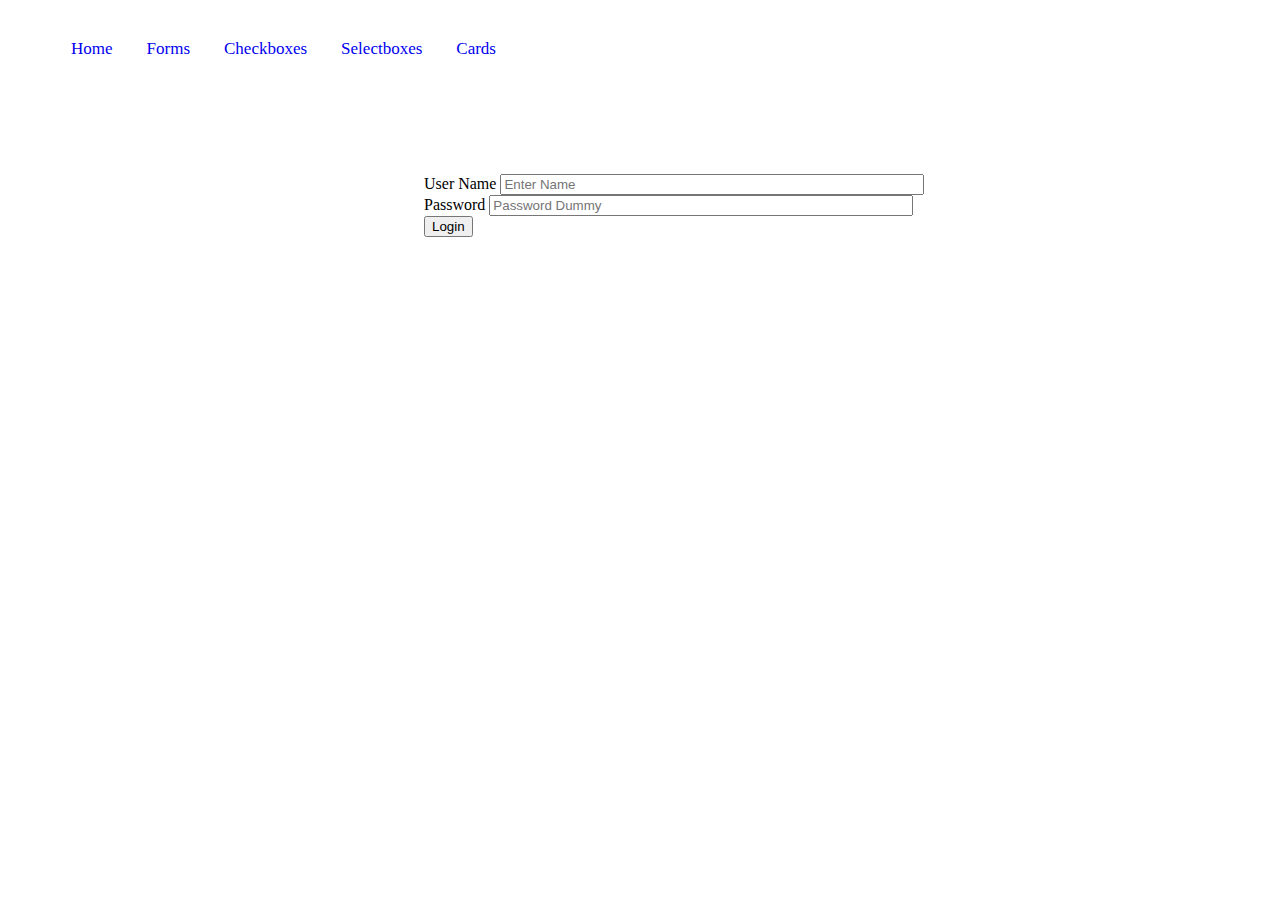
<file: index.html>
<!DOCTYPE html>
<html lang="en">
<head>
    <meta charset="UTF-8">
    <meta http-equiv="X-UA-Compatible" content="IE=edge">
    <meta name="viewport" content="width=device-width, initial-scale=1.0">
    <title>Automationm Practice Page</title>
    <style>
        body {
            overflow: hidden;
        }
        #partform {
           width: 100%;
           height: 100vh;
           border: none;
           
        }
     </style>
</head>
<body>
    <iframe src="main.html" name="partform" id="partform"/>
</body>
</html>
</file>
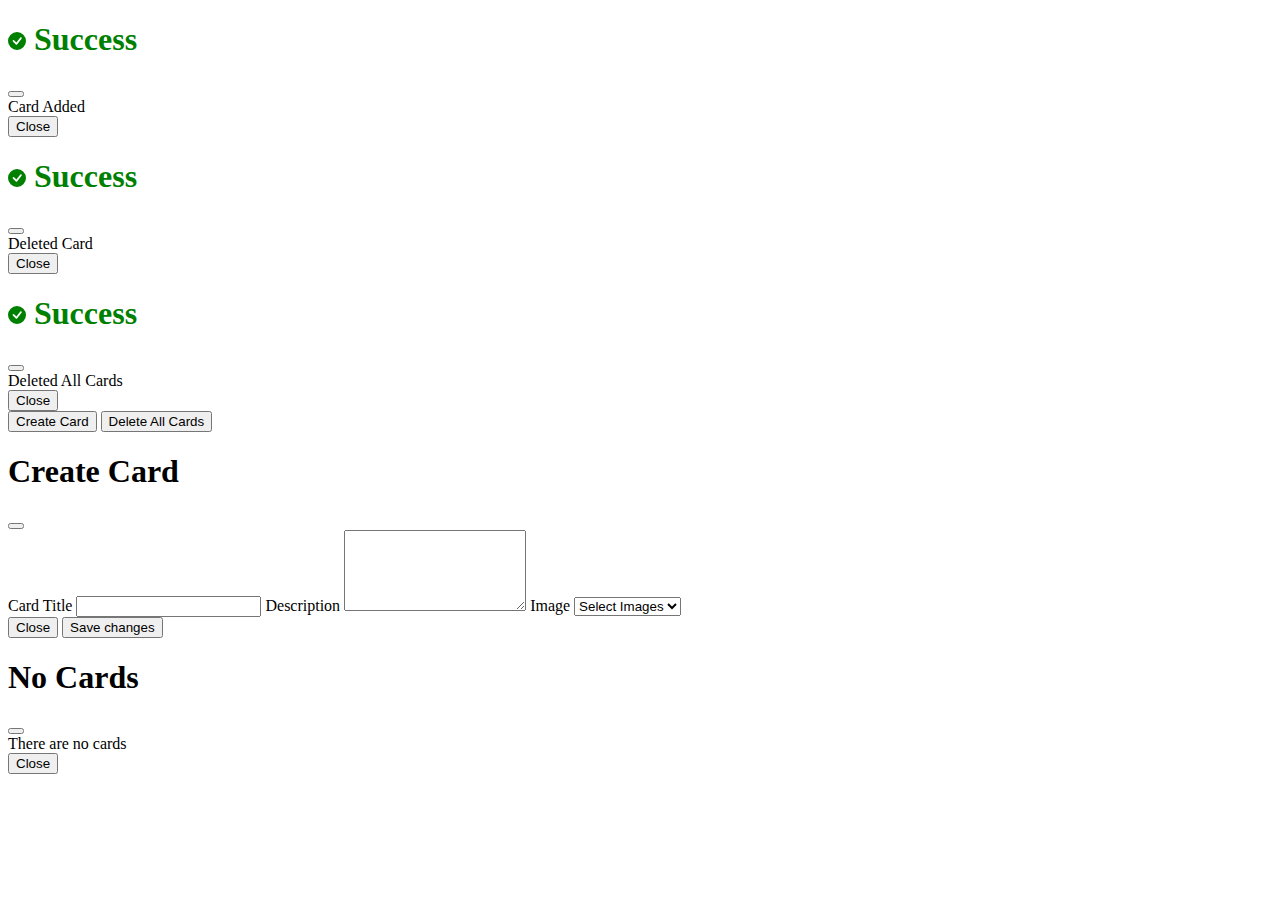
<file: pages/bookapp.html>
<!doctype html>
<html lang="en">

<head>
    <meta charset="utf-8">
    <meta name="viewport" content="width=device-width, initial-scale=1">
    <title>Store</title>
    <link href="https://cdn.jsdelivr.net/npm/bootstrap@5.3.0-alpha3/dist/css/bootstrap.min.css" rel="stylesheet"
        integrity="sha384-KK94CHFLLe+nY2dmCWGMq91rCGa5gtU4mk92HdvYe+M/SXH301p5ILy+dN9+nJOZ" crossorigin="anonymous">
</head>


<body>
    <div class="container">


        <div class="modal fade" id="msgModal" tabindex="-1" aria-labelledby="msgEx" aria-hidden="true">
            <div class="modal-dialog  modal-dialog-centered">
                <div class="modal-content">
                    <div class="modal-header">
                        <h1 class="modal-title fs-5" id="msgEx" style="color:green;"><svg
                                xmlns="http://www.w3.org/2000/svg" width="18" height="18" fill="currentColor"
                                class="bi bi-check-circle-fill" viewBox="0 0 16 16">
                                <path
                                    d="M16 8A8 8 0 1 1 0 8a8 8 0 0 1 16 0zm-3.97-3.03a.75.75 0 0 0-1.08.022L7.477 9.417 5.384 7.323a.75.75 0 0 0-1.06 1.06L6.97 11.03a.75.75 0 0 0 1.079-.02l3.992-4.99a.75.75 0 0 0-.01-1.05z" />
                            </svg> Success</h1>
                        <button type="button" class="btn-close" data-bs-dismiss="modal" aria-label="Close"></button>
                    </div>
                    <div class="modal-body">
                        Card Added
                    </div>
                    <div class="modal-footer">
                        <button type="button" class="btn btn-outline-dark" id="msgclose"
                            data-bs-dismiss="modal">Close</button>
                    </div>
                </div>
            </div>
        </div>
        <!--Delete Message-->

        <div class="modal fade" id="delCardMsg" tabindex="-1" aria-labelledby="delExampleMsg" aria-hidden="true">
            <div class="modal-dialog modal-dialog-centered">
                <div class="modal-content">
                    <div class="modal-header">
                        <h1 class="modal-title fs-5" id="delExampleMsg" style="color:green;"><svg
                                xmlns="http://www.w3.org/2000/svg" width="18" height="18" fill="currentColor"
                                class="bi bi-check-circle-fill" viewBox="0 0 16 16">
                                <path
                                    d="M16 8A8 8 0 1 1 0 8a8 8 0 0 1 16 0zm-3.97-3.03a.75.75 0 0 0-1.08.022L7.477 9.417 5.384 7.323a.75.75 0 0 0-1.06 1.06L6.97 11.03a.75.75 0 0 0 1.079-.02l3.992-4.99a.75.75 0 0 0-.01-1.05z" />
                            </svg> Success</h1>
                        <button type="button" class="btn-close" data-bs-dismiss="modal" aria-label="Close"></button>
                    </div>
                    <div class="modal-body">
                        Deleted Card
                    </div>
                    <div class="modal-footer">
                        <button type="button" class="btn btn-outline-dark" data-bs-dismiss="modal" id="closeDelMsg"
                            onclick="HandleReload()">Close</button>
                    </div>
                </div>
            </div>
        </div>

        <!--Delete All Cards-->

        <div class="modal fade" id="delAllCardMsg" tabindex="-1" aria-labelledby="delAllExampleMsg" aria-hidden="true">
            <div class="modal-dialog modal-dialog-centered">
                <div class="modal-content">
                    <div class="modal-header">
                        <h1 class="modal-title fs-5" id="delAllExampleMsg" style="color:green;"><svg
                                xmlns="http://www.w3.org/2000/svg" width="18" height="18" fill="currentColor"
                                class="bi bi-check-circle-fill" viewBox="0 0 16 16">
                                <path
                                    d="M16 8A8 8 0 1 1 0 8a8 8 0 0 1 16 0zm-3.97-3.03a.75.75 0 0 0-1.08.022L7.477 9.417 5.384 7.323a.75.75 0 0 0-1.06 1.06L6.97 11.03a.75.75 0 0 0 1.079-.02l3.992-4.99a.75.75 0 0 0-.01-1.05z" />
                            </svg> Success</h1>
                        <button type="button" class="btn-close" data-bs-dismiss="modal" aria-label="Close"></button>
                    </div>
                    <div class="modal-body">
                        Deleted All Cards
                    </div>
                    <div class="modal-footer">
                        <button type="button" class="btn btn-outline-dark" data-bs-dismiss="modal"
                            onclick="HandleReload()">Close</button>
                    </div>
                </div>
            </div>
        </div>

        <!--- <button onclick="showModal()">Show Modal</button>-->


        <button type="button" class="btn btn-outline-success mt-5" data-bs-toggle="modal"
            data-bs-target="#cardModal">Create Card</button>
        <button type="button" class="btn btn-outline-danger mt-5" id="delcard" data-bs-target="#emptycards">Delete
            All
            Cards</button>

        <div class="modal fade" id="cardModal" tabindex="-1" aria-labelledby="cardModalLabel" aria-hidden="true">
            <div class="modal-dialog">
                <div class="modal-content">
                    <div class="modal-header">
                        <h1 class="modal-title fs-5" id="cardModalLabel">Create Card</h1>
                        <button type="button" class="btn-close" id="X" data-bs-dismiss="modal"
                            aria-label="Close"></button>
                    </div>
                    <div class="modal-body">
                        <label for="Title" class="form-label">Card Title</label>
                        <input type="text" class="form-control" name="cardtitle" id="Title" />
                        <label for="carddesc" class="form-label">Description</label>
                        <textarea class="form-control" id="carddesc" rows="5"></textarea>
                        <label for="cardImg" class="form-label mt-3">Image</label>
                        <select class="form-control" type="file" id="cardImg">
                            <option selected>Select Images</option>
                            <option
                                value="https://i.pinimg.com/originals/fc/74/6a/fc746adc7b19784eaff6c675f3b54fe8.jpg">
                                Nature</option>
                            <option
                                value="https://c4.wallpaperflare.com/wallpaper/240/12/7/lexus-lfa-wallpaper-preview.jpg">
                                Car</option>
                            <option value="https://wallpaper.dog/large/20493151.jpg">Bike</option>

                            <option value="https://www.youtube.com/img/desktop/yt_1200.png">Youtube</option>
                            <option
                                value="[data-uri]">
                                Java</option>
                            <option
                                value="https://upload.wikimedia.org/wikipedia/commons/thumb/6/6a/JavaScript-logo.png/800px-JavaScript-logo.png">
                                Javascript</option>
                            <option
                                value="https://images.ctfassets.net/mrop88jh71hl/55rrbZfwMaURHZKAUc5oOW/9e5fe805eb03135b82e962e92169ce6d/python-programming-language.png">
                                Python</option>
                            <option
                                value="https://camo.githubusercontent.com/74ed64243ba05754329bc527cd4240ebd1c087a1/68747470733a2f2f73656c656e69756d2e6465762f696d616765732f73656c656e69756d5f6c6f676f5f7371756172655f677265656e2e706e67">
                                Selenium</option>
                            <option
                                value="https://repository-images.githubusercontent.com/37153337/9d0a6780-394a-11eb-9fd1-6296a684b124">
                                React</option>
                            <option value="https://www.cypress.io/cypress_logo_social.png">Cypress</option>
                        </select>
                    </div>
                    <div class="modal-footer">
                        <button type="button" class="btn btn-outline-dark" data-bs-dismiss="modal">Close</button>
                        <button type="button" class="btn btn-outline-success" id="create">Save changes</button>
                    </div>
                </div>
            </div>
        </div>

        <!--In case of empty cards-->
        <div class="modal fade" id="emptycards" tabindex="-1" aria-labelledby="cardemptyLabel" aria-hidden="true">
            <div class="modal-dialog">
                <div class="modal-content">
                    <div class="modal-header">
                        <h1 class="modal-title fs-5" id="cardemptyLabel">No Cards</h1>
                        <button type="button" class="btn-close" data-bs-dismiss="modal" aria-label="Close"></button>
                    </div>
                    <div class="modal-body">
                        <span>There are no cards</span>
                    </div>
                    <div class="modal-footer">
                        <button type="button" class="btn btn-outline-dark" data-bs-dismiss="modal">Close</button>
                    </div>
                </div>
            </div>
        </div>
        <!--Cards-->

        <div class="container text-center">
            <div class="row">

            </div>
        </div>

    </div>

    <script src="https://cdn.jsdelivr.net/npm/bootstrap@5.3.0-alpha3/dist/js/bootstrap.bundle.min.js"
        integrity="sha384-ENjdO4Dr2bkBIFxQpeoTz1HIcje39Wm4jDKdf19U8gI4ddQ3GYNS7NTKfAdVQSZe"
        crossorigin="anonymous"></script>

    <script>


        function showModal() {
            var myModal = new bootstrap.Modal(document.getElementById('msgModal'));
            myModal.show();
        }

        function showDelCardModal() {
            var myModal = new bootstrap.Modal(document.getElementById('delCardMsg'));
            myModal.show();
        }

        function showDelAllCardsModal() {
            var delAllCardsModal = new bootstrap.Modal(document.getElementById('delAllCardMsg'));
            delAllCardsModal.show();
        }





        var createCardButton = document.getElementById('create');
        var deleteAllCardButton = document.getElementById('delcard');
        var closeMsgcard = document.getElementById('msgclose');

        closeMsgcard.addEventListener('click', () => {
            location.reload();
        })
        document.addEventListener('DOMContentLoaded', () => {
            if (localStorage.getItem('Date') == null) {
                deleteAllCardButton.setAttribute("data-bs-toggle", "modal");
            }
            else {
                deleteAllCardButton.removeAttribute("data-bs-toggle");
            }
        })
        if (localStorage.getItem('Data') != null) {
            displayCards();
        }

        if (localStorage.getItem('Data') != null) {
            let lx = localStorage.getItem('Data');
            let ly = JSON.parse(lx);
            var listdata = ly;
        }
        else {
            var listdata = [];
        }

        //   var listdata = [];
        function displayCards() {
            var row = document.querySelector('div.row');
            var localData = localStorage.getItem('Data');
            var objData = JSON.parse(localData);
            var rowLength = objData.length;


            for (var i = 0; i < rowLength; i++) {
                var DivEle = document.createElement('div');
                DivEle.className = "col-md-3";
                DivEle.innerHTML = `
                <div class="card text-bg-info mt-5" style="width: 16rem;" id="c${i}">
                    <img src="${objData[i].image}" style="width:16rem; height:200px;"class="card-img-top img-thumbnail">
                    <div class="card-body">
                        <h5 class="card-title">${objData[i].title}</h5>
                        <p class="card-text">${objData[i].description}</p>
                        <button class="btn btn-outline-danger" id="${i}" onclick="deleteSingleCard(this.id)">Delete</a>
                    </div>
                </div>`

                row.appendChild(DivEle);



            }
        }





        createCardButton.addEventListener('click', createCard);
        deleteAllCardButton.addEventListener('click', deleteAllCards);


        function createCard() {
            console.log('clicked create Card');

            var card_title = document.getElementById('Title').value;
            var card_desc = document.getElementById('carddesc').value;
            var card_img = document.getElementById('cardImg').value;
            var Obj = {
                "title": card_title,
                "description": card_desc,
                "image": card_img
            };
            listdata.push(Obj);
            localStorage.setItem('Data', JSON.stringify(listdata));
            document.getElementById('X').click();
            showModal();





        }


        function deleteAllCards() {
            if (localStorage.getItem('Data') != null) {
                localStorage.clear();
                showDelAllCardsModal();
            
            }


            //data-bs-target="#emptycards"



        }

        function deleteSingleCard(index) {
            console.log('id is ' + index);
            if (localStorage.getItem('Data') != null) {


                var DataLocal = localStorage.getItem('Data');
                var objData = JSON.parse(DataLocal);
                var sap = [...objData];
                sap.splice(index, 1);
                console.log(sap);
                var objNew = JSON.stringify(sap);
                console.log(objNew);
                localStorage.setItem('Data', objNew);
                showDelCardModal();


            }

        }

        function HandleReload() {
            location.reload();
        }










    </script>




</body>

</html>
</file>
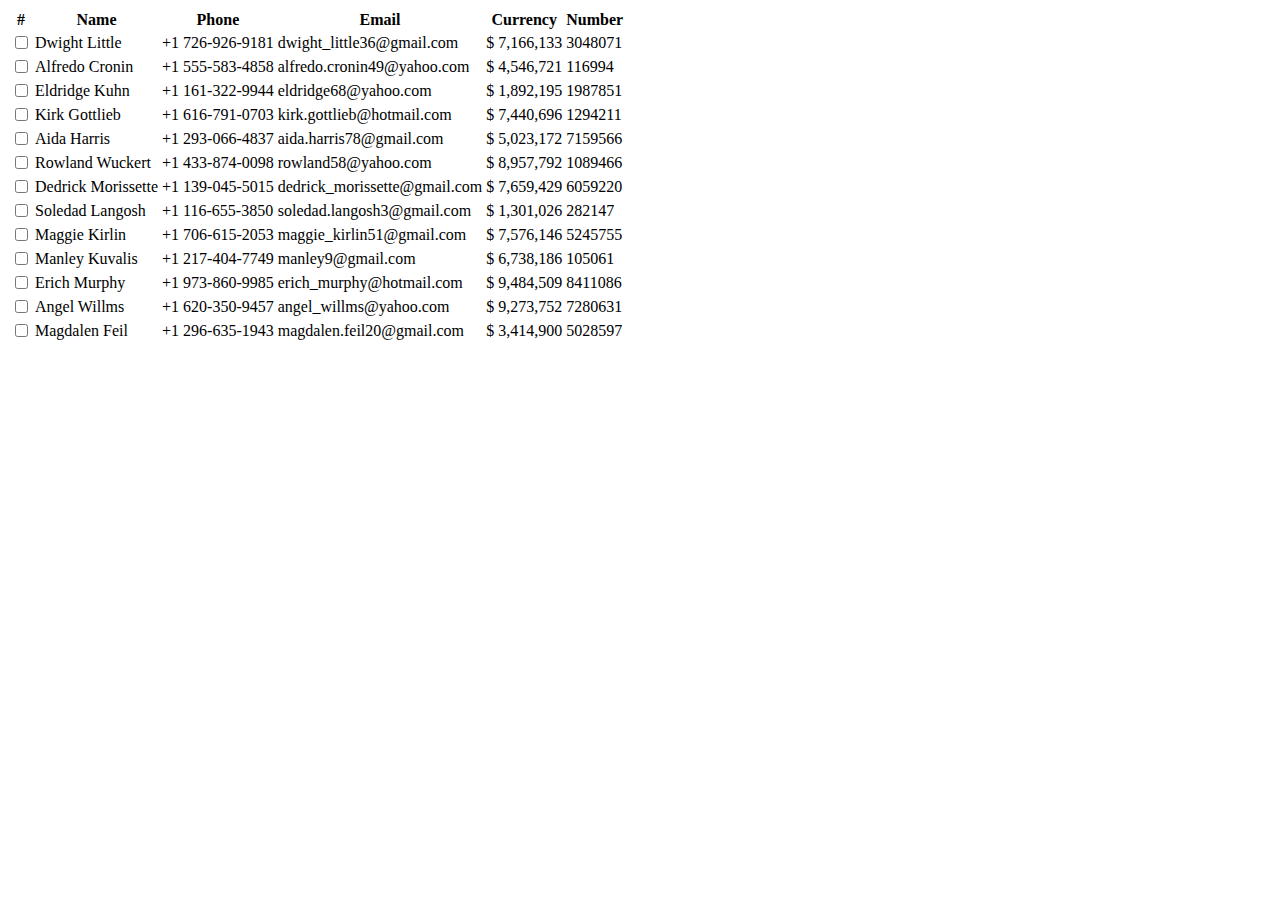
<file: pages/checkboxes.html>
<!doctype html>
<html lang="en">

<head>
    <meta charset="utf-8">
    <meta name="viewport" content="width=device-width, initial-scale=1">
    <title>Checkboxes</title>
    <link href="https://cdn.jsdelivr.net/npm/bootstrap@5.3.0-alpha3/dist/css/bootstrap.min.css" rel="stylesheet"
        integrity="sha384-KK94CHFLLe+nY2dmCWGMq91rCGa5gtU4mk92HdvYe+M/SXH301p5ILy+dN9+nJOZ" crossorigin="anonymous">
</head>
<style>
    table#demotable tr input {
        border: 2px solid black;
    }
</style>

<body>
    <table class="container mt-5 table table-striped" id="demotable">
        <thead>
            <tr>
                <th scope="col">#</th>
                <th scope="col">Name</th>
                <th scope="col">Phone</th>
                <th scope="col">Email</th>
                <th scope="col">Currency</th>
                <th scope="col">Number</th>
            </tr>
        </thead>
        <tbody>
            <tr>
                <th scope="row">
                    <input class="form-check-input" type="checkbox" value="">
                </th>
                <td>Dwight Little</td>
                <td>+1 726-926-9181</td>
                <td>dwight_little36@gmail.com</td>
                <td>$ 7,166,133</td>
                <td>3048071</td>
            </tr>
            <tr>
                <th scope="row">
                    <input class="form-check-input" type="checkbox" value="">
                </th>
                <td>Alfredo Cronin</td>
                <td>+1 555-583-4858</td>
                <td>alfredo.cronin49@yahoo.com</td>
                <td>$ 4,546,721</td>
                <td>116994</td>
            </tr>
            <tr>
                <th scope="row">
                    <input class="form-check-input" type="checkbox" value="">
                </th>
                <td>Eldridge Kuhn</td>
                <td>+1 161-322-9944</td>
                <td>eldridge68@yahoo.com</td>
                <td>$ 1,892,195</td>
                <td>1987851</td>
            </tr>
            <tr>
                <th scope="row">
                    <input class="form-check-input" type="checkbox" value="">
                </th>
                <td>Kirk Gottlieb</td>
                <td>+1 616-791-0703</td>
                <td>kirk.gottlieb@hotmail.com</td>
                <td>$ 7,440,696</td>
                <td>1294211</td>
            </tr>
            <tr>
                <th scope="row">
                    <input class="form-check-input" type="checkbox" value="">
                </th>
                <td>Aida Harris</td>
                <td>+1 293-066-4837</td>
                <td>aida.harris78@gmail.com</td>
                <td>$ 5,023,172</td>
                <td>7159566</td>
            </tr>
            <tr>
                <th scope="row">
                    <input class="form-check-input" type="checkbox" value="">
                </th>
                <td>Rowland Wuckert</td>
                <td>+1 433-874-0098</td>
                <td>rowland58@yahoo.com</td>
                <td>$ 8,957,792</td>
                <td>1089466</td>
            </tr>
            <tr>
                <th scope="row">
                    <input class="form-check-input" type="checkbox" value="">
                </th>
                <td>Dedrick Morissette</td>
                <td>+1 139-045-5015</td>
                <td>dedrick_morissette@gmail.com</td>
                <td>$ 7,659,429</td>
                <td>6059220</td>
            </tr>
            <tr>
                <th scope="row">
                    <input class="form-check-input" type="checkbox" value="">
                </th>
                <td>Soledad Langosh</td>
                <td>+1 116-655-3850</td>
                <td>soledad.langosh3@gmail.com</td>
                <td>$ 1,301,026</td>
                <td>282147</td>
            </tr>
            <tr>
                <th scope="row">
                    <input class="form-check-input" type="checkbox" value="">
                </th>
                <td>Maggie Kirlin</td>
                <td>+1 706-615-2053</td>
                <td>maggie_kirlin51@gmail.com</td>
                <td>$ 7,576,146</td>
                <td>5245755</td>
            </tr>
            <tr>
                <th scope="row">
                    <input class="form-check-input" type="checkbox" value="">
                </th>
                <td>Manley Kuvalis</td>
                <td>+1 217-404-7749</td>
                <td>manley9@gmail.com</td>
                <td>$ 6,738,186</td>
                <td>105061</td>
            </tr>
            <tr>
                <th scope="row">
                    <input class="form-check-input" type="checkbox" value="">
                </th>
                <td>Erich Murphy</td>
                <td>+1 973-860-9985</td>
                <td>erich_murphy@hotmail.com</td>
                <td>$ 9,484,509</td>
                <td>8411086</td>
            </tr>
            <tr>
                <th scope="row">
                    <input class="form-check-input" type="checkbox" value="">
                </th>
                <td>Angel Willms</td>
                <td>+1 620-350-9457</td>
                <td>angel_willms@yahoo.com</td>
                <td>$ 9,273,752</td>
                <td>7280631</td>
            </tr>
            <tr>
                <th scope="row">
                    <input class="form-check-input" type="checkbox" value="">
                </th>
                <td>Magdalen Feil</td>
                <td>+1 296-635-1943</td>
                <td>magdalen.feil20@gmail.com</td>
                <td>$ 3,414,900</td>
                <td>5028597</td>
            </tr>

        </tbody>
    </table>
    <script src="https://cdn.jsdelivr.net/npm/bootstrap@5.3.0-alpha3/dist/js/bootstrap.bundle.min.js"
        integrity="sha384-ENjdO4Dr2bkBIFxQpeoTz1HIcje39Wm4jDKdf19U8gI4ddQ3GYNS7NTKfAdVQSZe"
        crossorigin="anonymous"></script>
</body>

</html>
</file>
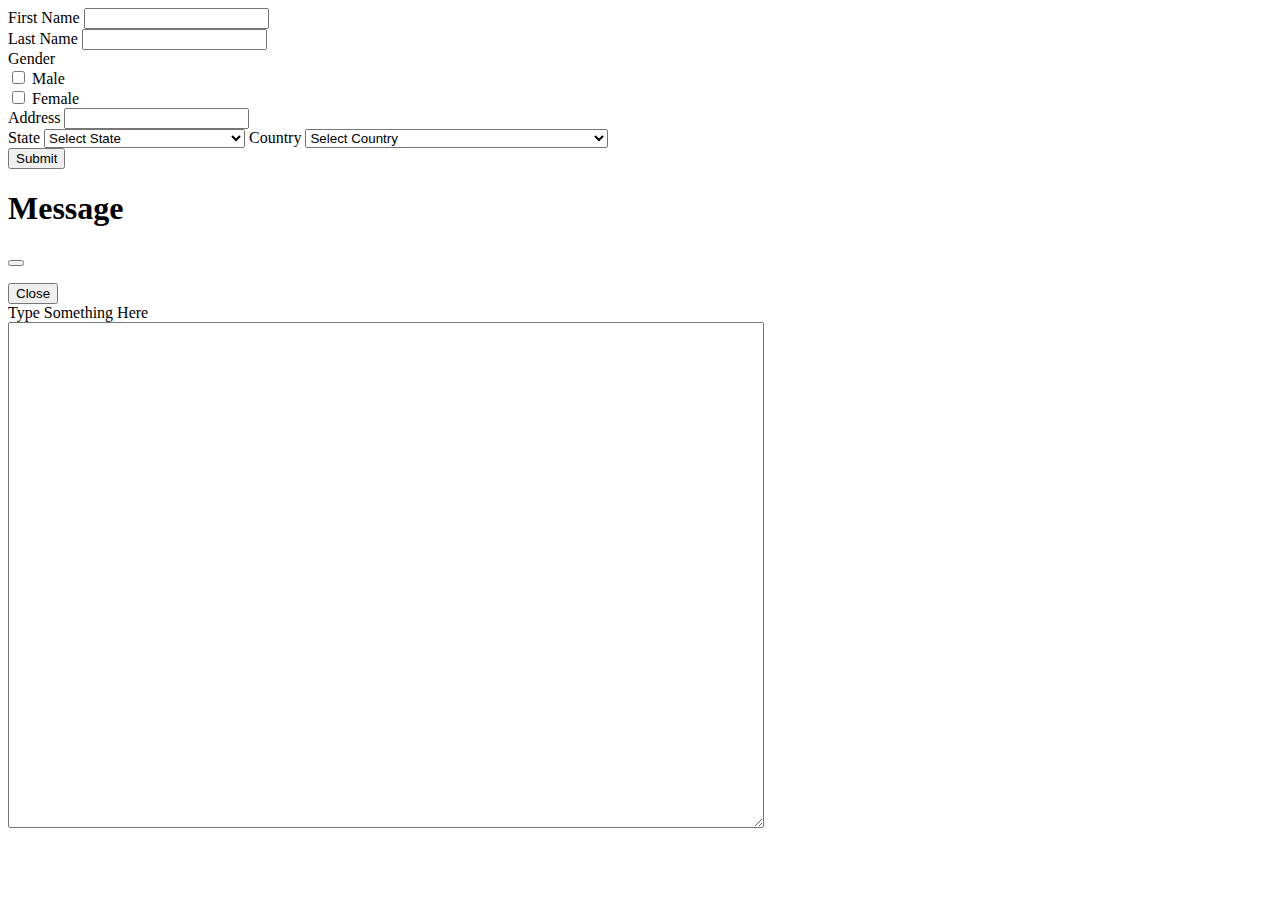
<file: pages/forms.html>
<!DOCTYPE html>
<html lang="en">

<head>
    <meta charset="UTF-8">
    <meta http-equiv="X-UA-Compatible" content="IE=edge">
    <meta name="viewport" content="width=device-width, initial-scale=1.0">
    <title>Practice | Form</title>
    <link href="https://cdn.jsdelivr.net/npm/bootstrap@5.0.2/dist/css/bootstrap.min.css" rel="stylesheet"
        integrity="sha384-EVSTQN3/azprG1Anm3QDgpJLIm9Nao0Yz1ztcQTwFspd3yD65VohhpuuCOmLASjC" crossorigin="anonymous">
</head>

<body>

    <div class="container mt-5">
        <div class="row">
            <div class="col">

                <div class="mb-3">
                    <label for="fname" class="form-label">First Name</label>
                    <input type="text" class="form-control" id="fname" required>
                </div>
                <div class="mb-3">
                    <label for="lname" class="form-label">Last Name</label>
                    <input type="text" class="form-control" id="lname" required>
                </div>
                <label>Gender</label>
                <div class="form-check form-switch">
                    <input class="form-check-input" type="checkbox" role="switch" id="male">
                    <label class="form-check-label" for="male">Male</label>
                </div>
                <div class="form-check form-switch">
                    <input class="form-check-input" type="checkbox" role="switch" id="female">
                    <label class="form-check-label" for="male">Female</label>
                </div>
                <div class="mb-3">
                    <label for="address" class="form-label">Address</label>
                    <input type="text" class="form-control" id="address">
                </div>
                <label>State</label>
                <select class="mb-3 form-select form-select-sm" aria-label=".form-select-sm example">
                    <option selected>Select State</option>
                    <option value="AN">Andaman and Nicobar Islands</option>
                    <option value="AP">Andhra Pradesh</option>
                    <option value="AR">Arunachal Pradesh</option>
                    <option value="AS">Assam</option>
                    <option value="BR">Bihar</option>
                    <option value="CH">Chandigarh</option>
                    <option value="CT">Chhattisgarh</option>
                    <option value="DN">Dadra and Nagar Haveli</option>
                    <option value="DD">Daman and Diu</option>
                    <option value="DL">Delhi</option>
                    <option value="GA">Goa</option>
                    <option value="GJ">Gujarat</option>
                    <option value="HR">Haryana</option>
                    <option value="HP">Himachal Pradesh</option>
                    <option value="JK">Jammu and Kashmir</option>
                    <option value="JH">Jharkhand</option>
                    <option value="KA">Karnataka</option>
                    <option value="KL">Kerala</option>
                    <option value="LA">Ladakh</option>
                    <option value="LD">Lakshadweep</option>
                    <option value="MP">Madhya Pradesh</option>
                    <option value="MH">Maharashtra</option>
                    <option value="MN">Manipur</option>
                    <option value="ML">Meghalaya</option>
                    <option value="MZ">Mizoram</option>
                    <option value="NL">Nagaland</option>
                    <option value="OR">Odisha</option>
                    <option value="PY">Puducherry</option>
                    <option value="PB">Punjab</option>
                    <option value="RJ">Rajasthan</option>
                    <option value="SK">Sikkim</option>
                    <option value="TN">Tamil Nadu</option>
                    <option value="TG">Telangana</option>
                    <option value="TR">Tripura</option>
                    <option value="UP">Uttar Pradesh</option>
                    <option value="UT">Uttarakhand</option>
                    <option value="WB">West Bengal</option>
                </select>
                <label>Country</label>
                <select class="mb-3 form-select form-select-sm" aria-label=".form-select-sm example">
                    <option selected>Select Country</option>
                    <option value="Afghanistan">Afghanistan</option>
                    <option value="Albania">Albania</option>
                    <option value="Algeria">Algeria</option>
                    <option value="American Samoa">American Samoa</option>
                    <option value="Andorra">Andorra</option>
                    <option value="Angola">Angola</option>
                    <option value="Anguilla">Anguilla</option>
                    <option value="Antartica">Antarctica</option>
                    <option value="Antigua and Barbuda">Antigua and Barbuda</option>
                    <option value="Argentina">Argentina</option>
                    <option value="Armenia">Armenia</option>
                    <option value="Aruba">Aruba</option>
                    <option value="Australia">Australia</option>
                    <option value="Austria">Austria</option>
                    <option value="Azerbaijan">Azerbaijan</option>
                    <option value="Bahamas">Bahamas</option>
                    <option value="Bahrain">Bahrain</option>
                    <option value="Bangladesh">Bangladesh</option>
                    <option value="Barbados">Barbados</option>
                    <option value="Belarus">Belarus</option>
                    <option value="Belgium">Belgium</option>
                    <option value="Belize">Belize</option>
                    <option value="Benin">Benin</option>
                    <option value="Bermuda">Bermuda</option>
                    <option value="Bhutan">Bhutan</option>
                    <option value="Bolivia">Bolivia</option>
                    <option value="Bosnia and Herzegowina">Bosnia and Herzegowina</option>
                    <option value="Botswana">Botswana</option>
                    <option value="Bouvet Island">Bouvet Island</option>
                    <option value="Brazil">Brazil</option>
                    <option value="British Indian Ocean Territory">British Indian Ocean Territory</option>
                    <option value="Brunei Darussalam">Brunei Darussalam</option>
                    <option value="Bulgaria">Bulgaria</option>
                    <option value="Burkina Faso">Burkina Faso</option>
                    <option value="Burundi">Burundi</option>
                    <option value="Cambodia">Cambodia</option>
                    <option value="Cameroon">Cameroon</option>
                    <option value="Canada">Canada</option>
                    <option value="Cape Verde">Cape Verde</option>
                    <option value="Cayman Islands">Cayman Islands</option>
                    <option value="Central African Republic">Central African Republic</option>
                    <option value="Chad">Chad</option>
                    <option value="Chile">Chile</option>
                    <option value="China">China</option>
                    <option value="Christmas Island">Christmas Island</option>
                    <option value="Cocos Islands">Cocos (Keeling) Islands</option>
                    <option value="Colombia">Colombia</option>
                    <option value="Comoros">Comoros</option>
                    <option value="Congo">Congo</option>
                    <option value="Congo">Congo, the Democratic Republic of the</option>
                    <option value="Cook Islands">Cook Islands</option>
                    <option value="Costa Rica">Costa Rica</option>
                    <option value="Cota D'Ivoire">Cote d'Ivoire</option>
                    <option value="Croatia">Croatia (Hrvatska)</option>
                    <option value="Cuba">Cuba</option>
                    <option value="Cyprus">Cyprus</option>
                    <option value="Czech Republic">Czech Republic</option>
                    <option value="Denmark">Denmark</option>
                    <option value="Djibouti">Djibouti</option>
                    <option value="Dominica">Dominica</option>
                    <option value="Dominican Republic">Dominican Republic</option>
                    <option value="East Timor">East Timor</option>
                    <option value="Ecuador">Ecuador</option>
                    <option value="Egypt">Egypt</option>
                    <option value="El Salvador">El Salvador</option>
                    <option value="Equatorial Guinea">Equatorial Guinea</option>
                    <option value="Eritrea">Eritrea</option>
                    <option value="Estonia">Estonia</option>
                    <option value="Ethiopia">Ethiopia</option>
                    <option value="Falkland Islands">Falkland Islands (Malvinas)</option>
                    <option value="Faroe Islands">Faroe Islands</option>
                    <option value="Fiji">Fiji</option>
                    <option value="Finland">Finland</option>
                    <option value="France">France</option>
                    <option value="France Metropolitan">France, Metropolitan</option>
                    <option value="French Guiana">French Guiana</option>
                    <option value="French Polynesia">French Polynesia</option>
                    <option value="French Southern Territories">French Southern Territories</option>
                    <option value="Gabon">Gabon</option>
                    <option value="Gambia">Gambia</option>
                    <option value="Georgia">Georgia</option>
                    <option value="Germany">Germany</option>
                    <option value="Ghana">Ghana</option>
                    <option value="Gibraltar">Gibraltar</option>
                    <option value="Greece">Greece</option>
                    <option value="Greenland">Greenland</option>
                    <option value="Grenada">Grenada</option>
                    <option value="Guadeloupe">Guadeloupe</option>
                    <option value="Guam">Guam</option>
                    <option value="Guatemala">Guatemala</option>
                    <option value="Guinea">Guinea</option>
                    <option value="Guinea-Bissau">Guinea-Bissau</option>
                    <option value="Guyana">Guyana</option>
                    <option value="Haiti">Haiti</option>
                    <option value="Heard and McDonald Islands">Heard and Mc Donald Islands</option>
                    <option value="Holy See">Holy See (Vatican City State)</option>
                    <option value="Honduras">Honduras</option>
                    <option value="Hong Kong">Hong Kong</option>
                    <option value="Hungary">Hungary</option>
                    <option value="Iceland">Iceland</option>
                    <option value="India">India</option>
                    <option value="Indonesia">Indonesia</option>
                    <option value="Iran">Iran (Islamic Republic of)</option>
                    <option value="Iraq">Iraq</option>
                    <option value="Ireland">Ireland</option>
                    <option value="Israel">Israel</option>
                    <option value="Italy">Italy</option>
                    <option value="Jamaica">Jamaica</option>
                    <option value="Japan">Japan</option>
                    <option value="Jordan">Jordan</option>
                    <option value="Kazakhstan">Kazakhstan</option>
                    <option value="Kenya">Kenya</option>
                    <option value="Kiribati">Kiribati</option>
                    <option value="Democratic People's Republic of Korea">Korea, Democratic People's Republic of
                    </option>
                    <option value="Korea">Korea, Republic of</option>
                    <option value="Kuwait">Kuwait</option>
                    <option value="Kyrgyzstan">Kyrgyzstan</option>
                    <option value="Lao">Lao People's Democratic Republic</option>
                    <option value="Latvia">Latvia</option>
                    <option value="Lebanon">Lebanon</option>
                    <option value="Lesotho">Lesotho</option>
                    <option value="Liberia">Liberia</option>
                    <option value="Libyan Arab Jamahiriya">Libyan Arab Jamahiriya</option>
                    <option value="Liechtenstein">Liechtenstein</option>
                    <option value="Lithuania">Lithuania</option>
                    <option value="Luxembourg">Luxembourg</option>
                    <option value="Macau">Macau</option>
                    <option value="Macedonia">Macedonia, The Former Yugoslav Republic of</option>
                    <option value="Madagascar">Madagascar</option>
                    <option value="Malawi">Malawi</option>
                    <option value="Malaysia">Malaysia</option>
                    <option value="Maldives">Maldives</option>
                    <option value="Mali">Mali</option>
                    <option value="Malta">Malta</option>
                    <option value="Marshall Islands">Marshall Islands</option>
                    <option value="Martinique">Martinique</option>
                    <option value="Mauritania">Mauritania</option>
                    <option value="Mauritius">Mauritius</option>
                    <option value="Mayotte">Mayotte</option>
                    <option value="Mexico">Mexico</option>
                    <option value="Micronesia">Micronesia, Federated States of</option>
                    <option value="Moldova">Moldova, Republic of</option>
                    <option value="Monaco">Monaco</option>
                    <option value="Mongolia">Mongolia</option>
                    <option value="Montserrat">Montserrat</option>
                    <option value="Morocco">Morocco</option>
                    <option value="Mozambique">Mozambique</option>
                    <option value="Myanmar">Myanmar</option>
                    <option value="Namibia">Namibia</option>
                    <option value="Nauru">Nauru</option>
                    <option value="Nepal">Nepal</option>
                    <option value="Netherlands">Netherlands</option>
                    <option value="Netherlands Antilles">Netherlands Antilles</option>
                    <option value="New Caledonia">New Caledonia</option>
                    <option value="New Zealand">New Zealand</option>
                    <option value="Nicaragua">Nicaragua</option>
                    <option value="Niger">Niger</option>
                    <option value="Nigeria">Nigeria</option>
                    <option value="Niue">Niue</option>
                    <option value="Norfolk Island">Norfolk Island</option>
                    <option value="Northern Mariana Islands">Northern Mariana Islands</option>
                    <option value="Norway">Norway</option>
                    <option value="Oman">Oman</option>
                    <option value="Pakistan">Pakistan</option>
                    <option value="Palau">Palau</option>
                    <option value="Panama">Panama</option>
                    <option value="Papua New Guinea">Papua New Guinea</option>
                    <option value="Paraguay">Paraguay</option>
                    <option value="Peru">Peru</option>
                    <option value="Philippines">Philippines</option>
                    <option value="Pitcairn">Pitcairn</option>
                    <option value="Poland">Poland</option>
                    <option value="Portugal">Portugal</option>
                    <option value="Puerto Rico">Puerto Rico</option>
                    <option value="Qatar">Qatar</option>
                    <option value="Reunion">Reunion</option>
                    <option value="Romania">Romania</option>
                    <option value="Russia">Russian Federation</option>
                    <option value="Rwanda">Rwanda</option>
                    <option value="Saint Kitts and Nevis">Saint Kitts and Nevis</option>
                    <option value="Saint LUCIA">Saint LUCIA</option>
                    <option value="Saint Vincent">Saint Vincent and the Grenadines</option>
                    <option value="Samoa">Samoa</option>
                    <option value="San Marino">San Marino</option>
                    <option value="Sao Tome and Principe">Sao Tome and Principe</option>
                    <option value="Saudi Arabia">Saudi Arabia</option>
                    <option value="Senegal">Senegal</option>
                    <option value="Seychelles">Seychelles</option>
                    <option value="Sierra">Sierra Leone</option>
                    <option value="Singapore">Singapore</option>
                    <option value="Slovakia">Slovakia (Slovak Republic)</option>
                    <option value="Slovenia">Slovenia</option>
                    <option value="Solomon Islands">Solomon Islands</option>
                    <option value="Somalia">Somalia</option>
                    <option value="South Africa">South Africa</option>
                    <option value="South Georgia">South Georgia and the South Sandwich Islands</option>
                    <option value="Span">Spain</option>
                    <option value="SriLanka">Sri Lanka</option>
                    <option value="St. Helena">St. Helena</option>
                    <option value="St. Pierre and Miguelon">St. Pierre and Miquelon</option>
                    <option value="Sudan">Sudan</option>
                    <option value="Suriname">Suriname</option>
                    <option value="Svalbard">Svalbard and Jan Mayen Islands</option>
                    <option value="Swaziland">Swaziland</option>
                    <option value="Sweden">Sweden</option>
                    <option value="Switzerland">Switzerland</option>
                    <option value="Syria">Syrian Arab Republic</option>
                    <option value="Taiwan">Taiwan, Province of China</option>
                    <option value="Tajikistan">Tajikistan</option>
                    <option value="Tanzania">Tanzania, United Republic of</option>
                    <option value="Thailand">Thailand</option>
                    <option value="Togo">Togo</option>
                    <option value="Tokelau">Tokelau</option>
                    <option value="Tonga">Tonga</option>
                    <option value="Trinidad and Tobago">Trinidad and Tobago</option>
                    <option value="Tunisia">Tunisia</option>
                    <option value="Turkey">Turkey</option>
                    <option value="Turkmenistan">Turkmenistan</option>
                    <option value="Turks and Caicos">Turks and Caicos Islands</option>
                    <option value="Tuvalu">Tuvalu</option>
                    <option value="Uganda">Uganda</option>
                    <option value="Ukraine">Ukraine</option>
                    <option value="United Arab Emirates">United Arab Emirates</option>
                    <option value="United Kingdom">United Kingdom</option>
                    <option value="United States">United States</option>
                    <option value="United States Minor Outlying Islands">United States Minor Outlying Islands
                    </option>
                    <option value="Uruguay">Uruguay</option>
                    <option value="Uzbekistan">Uzbekistan</option>
                    <option value="Vanuatu">Vanuatu</option>
                    <option value="Venezuela">Venezuela</option>
                    <option value="Vietnam">Viet Nam</option>
                    <option value="Virgin Islands (British)">Virgin Islands (British)</option>
                    <option value="Virgin Islands (U.S)">Virgin Islands (U.S.)</option>
                    <option value="Wallis and Futana Islands">Wallis and Futuna Islands</option>
                    <option value="Western Sahara">Western Sahara</option>
                    <option value="Yemen">Yemen</option>
                    <option value="Serbia">Serbia</option>
                    <option value="Zambia">Zambia</option>
                    <option value="Zimbabwe">Zimbabwe</option>
                </select>
                <div class="mt-3">
                    <button type="button" class="btn btn-primary" data-bs-toggle="modal" data-bs-target="#modalexp"
                        id="sub">
                        Submit
                    </button>

                    <div class="modal fade" id="modalexp" tabindex="-1" aria-labelledby="modalLabel" aria-hidden="true">
                        <div class="modal-dialog">
                            <div class="modal-content">
                                <div class="modal-header">
                                    <h1 class="modal-title fs-5" id="modalLabel">Message</h1>
                                    <button type="button" class="btn-close" data-bs-dismiss="modal"
                                        aria-label="Close"></button>
                                </div>
                                <div class="modal-body">
                                    <p id="an"></p>
                                </div>
                                <div class="modal-footer">
                                    <button type="button" class="btn btn-primary" data-bs-dismiss="modal">Close</button>
                                </div>
                            </div>
                        </div>
                    </div>
                </div>

            </div>
            <div class="col">
                <label>Type Something Here</label>
                <div id="iap">

                </div>
            </div>
        </div>
    </div>

    <script src="https://cdn.jsdelivr.net/npm/bootstrap@5.0.2/dist/js/bootstrap.bundle.min.js"
        integrity="sha384-MrcW6ZMFYlzcLA8Nl+NtUVF0sA7MsXsP1UyJoMp4YLEuNSfAP+JcXn/tWtIaxVXM"
        crossorigin="anonymous"></script>

</body>
<script>
    var host2 = document.querySelector('div#iap');
    var root2 = host2.attachShadow({ mode: 'open' });
    var new_ele1 = document.createElement('div');
    new_ele1.id = 'insdom';
    new_ele1.innerHTML = '<textarea style="height: 500px; width: 750px;"></textarea>'
    root2.appendChild(new_ele1);


    var submitBtn = document.getElementById('sub');
    submitBtn.addEventListener('click', () => {


        var first_name = document.getElementById('fname').value;
        var last_name = document.getElementById('lname').value;
        var spanEle = document.createElement('span');
        var ename = document.getElementById('an');

        if (ename.children.length > 0) {
            var childs = [...ename.children];
            for (var eles of childs) {
                eles.remove();
            }
        }
        if (first_name == "" && last_name == "") {
            spanEle.textContent = `Please Fill in The Details`;
            ename.append(spanEle);

        }
        else {

            spanEle.textContent = `Thanks ${first_name} For Your Details`;
            ename.append(spanEle);
        }


    })
</script>

</html>
</file>
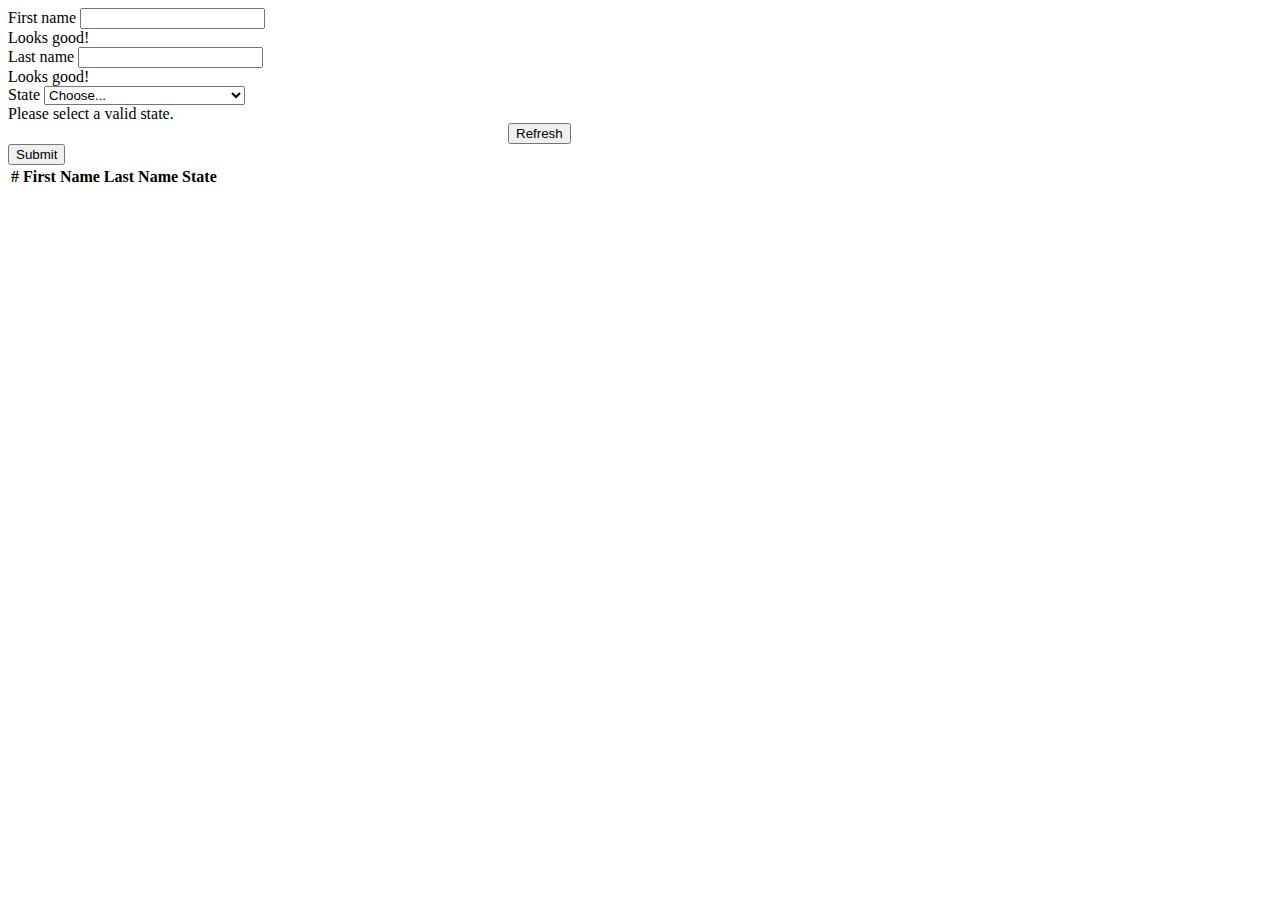
<file: pages/opt.html>
<!doctype html>
<html lang="en">

<head>
    <meta charset="utf-8">
    <meta name="viewport" content="width=device-width, initial-scale=1">
    <title>App</title>
    <link href="https://cdn.jsdelivr.net/npm/bootstrap@5.3.0-alpha3/dist/css/bootstrap.min.css" rel="stylesheet"
        integrity="sha384-KK94CHFLLe+nY2dmCWGMq91rCGa5gtU4mk92HdvYe+M/SXH301p5ILy+dN9+nJOZ" crossorigin="anonymous">
</head>
<style>
    button.btn-success {
        margin-left: 500px;
    }
</style>

<body>
    <div class="container mt-5">
        <form class="row g-3 needs-validation" novalidate>
            <div class="col-md-4">
                <label for="firstname" class="form-label">First name</label>
                <input type="text" class="form-control" id="firstname" required>
                <div class="valid-feedback">
                    Looks good!
                </div>
            </div>
            <div class="col-md-4">
                <label for="lastname" class="form-label">Last name</label>
                <input type="text" class="form-control" id="lastname" required>
                <div class="valid-feedback">
                    Looks good!
                </div>
            </div>
            <div class="col-md-3">
                <label for="state" class="form-label">State</label>
                <select class="form-select" id="state" required>
                    <option selected disabled value="">Choose...</option>
                    <option value="AN">Andaman and Nicobar Islands</option>
                    <option value="AP">Andhra Pradesh</option>
                    <option value="AR">Arunachal Pradesh</option>
                    <option value="AS">Assam</option>
                    <option value="BR">Bihar</option>
                    <option value="CH">Chandigarh</option>
                    <option value="CT">Chhattisgarh</option>
                    <option value="DN">Dadra and Nagar Haveli</option>
                    <option value="DD">Daman and Diu</option>
                    <option value="DL">Delhi</option>
                    <option value="GA">Goa</option>
                    <option value="GJ">Gujarat</option>
                    <option value="HR">Haryana</option>
                    <option value="HP">Himachal Pradesh</option>
                    <option value="JK">Jammu and Kashmir</option>
                    <option value="JH">Jharkhand</option>
                    <option value="KA">Karnataka</option>
                    <option value="KL">Kerala</option>
                    <option value="LA">Ladakh</option>
                    <option value="LD">Lakshadweep</option>
                    <option value="MP">Madhya Pradesh</option>
                    <option value="MH">Maharashtra</option>
                    <option value="MN">Manipur</option>
                    <option value="ML">Meghalaya</option>
                    <option value="MZ">Mizoram</option>
                    <option value="NL">Nagaland</option>
                    <option value="OR">Odisha</option>
                    <option value="PY">Puducherry</option>
                    <option value="PB">Punjab</option>
                    <option value="RJ">Rajasthan</option>
                    <option value="SK">Sikkim</option>
                    <option value="TN">Tamil Nadu</option>
                    <option value="TG">Telangana</option>
                    <option value="TR">Tripura</option>
                    <option value="UP">Uttar Pradesh</option>
                    <option value="UT">Uttarakhand</option>
                    <option value="WB">West Bengal</option>
                </select>
                <div class="invalid-feedback">
                    Please select a valid state.
                </div>
            </div>
            <div class="col-12">
                <button class="btn btn-success" type="submit">Refresh</button>
            </div>
        </form>

        <div class="col-12 mt-5">
            <button class="btn btn-danger" type="button">Submit</button>
        </div>

        <table class="table my-5 add">
            <thead>
                <tr>
                    <th scope="col">#</th>
                    <th scope="col">First Name</th>
                    <th scope="col">Last Name</th>
                    <th scope="col">State</th>
                </tr>
            </thead>
            <tbody id="bodycontent">

            </tbody>
        </table>
    </div>


    <script>

        (() => {
            'use strict'

            // Fetch all the forms we want to apply custom Bootstrap validation styles to
            const forms = document.querySelectorAll('.needs-validation')

            // Loop over them and prevent submission
            Array.from(forms).forEach(form => {
                form.addEventListener('click', event => {
                    if (!form.checkValidity()) {
                        event.preventDefault()
                        event.stopPropagation()
                    }

                    form.classList.add('was-validated')
                }, false)
            })
        })()








        function addDataTable(e) {
           
            e.preventDefault();
            var firstName = document.getElementById('firstname');
            var lastName = document.getElementById('lastname');
            var state = document.getElementById('state').value;
            var Fname = firstName.value;
            var Lname = lastName.value;
            var tableBody = document.getElementsByTagName('tbody')[0];
            var parentTable = document.querySelector('table.add > thead > tr > th').children;
            var colSize = [...parentTable];
            var bodyT = document.querySelector('tbody#bodycontent');
            var bb = bodyT.children;
            var listsOfRow = Array.from(bb);
            var count = listsOfRow.length;
            console.log(count);
            var trEle = document.createElement('tr');
            var thEle = document.createElement('th');
           
            thEle.setAttribute('scope','row');
            thEle.innerText=++count;
            var tdEle = document.createElement('td');
            tdEle.innerText=Fname;
            var tdElel = document.createElement('td');
            tdElel.innerText=Lname;
           var tds = document.createElement('td');
           tds.innerText=Lname;
           trEle.appendChild(thEle);
           trEle.appendChild(tdEle);
           trEle.appendChild(tdElel);
           trEle.appendChild(tds);
           bodyT.appendChild(trEle);
             /*   bodyT.innerHTML = `<tr><th scope="row">1</th>
            <td>${Fname}</td>
            <td>${Lname}</td>
            <td>${state}</td>
            </tr>`*/

        }

       document.querySelector("button[type=button]").addEventListener('click', addDataTable);



    </script>
    <script src="https://cdn.jsdelivr.net/npm/bootstrap@5.3.0-alpha3/dist/js/bootstrap.bundle.min.js"
        integrity="sha384-ENjdO4Dr2bkBIFxQpeoTz1HIcje39Wm4jDKdf19U8gI4ddQ3GYNS7NTKfAdVQSZe"
        crossorigin="anonymous"></script>
</body>

</html>
</file>
